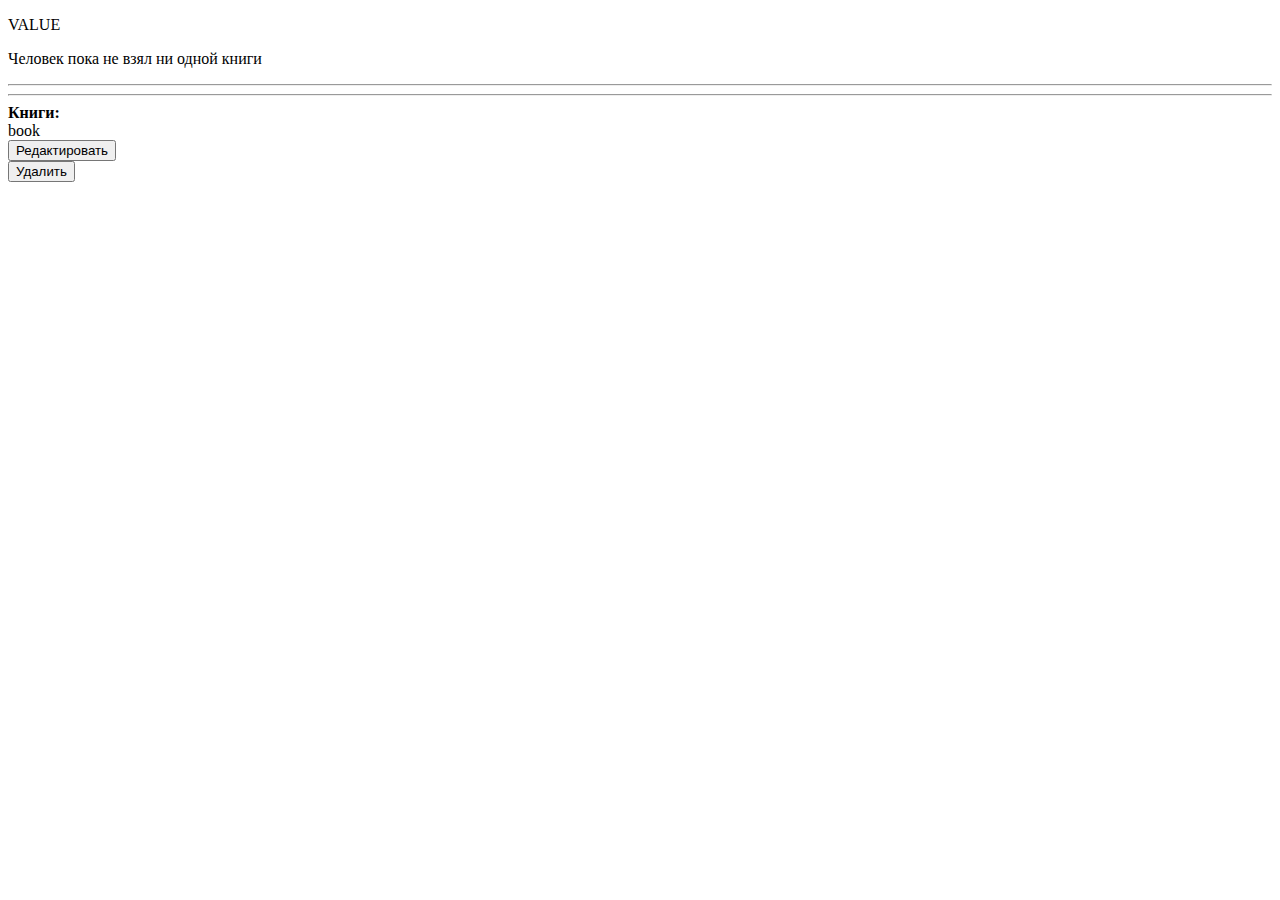
<file: src/main/webapp/WEB-INF/views/people/show.html>
<!DOCTYPE html>
<html lang="en" xmlns:th="http://www.thymeleaf.org">
<head>
    <meta charset="UTF-8">
    <title>Show</title>
</head>
<body>
<p th:text="${person}">VALUE</p>

<div th:if="${books.isEmpty()}">
    <p>Человек пока не взял ни одной книги</p>
    <hr/>
</div>

<div th:if="${!books.isEmpty()}">
    <hr/>
    <b>Книги:</b>
    <br/>
    <table th:each="book : ${books}">
        <tr th:text="${book}">book</tr>
    </table>
</div>

<form th:method="GET" th:action="@{/people/{id}/edit(id=${person.getId()})}">
    <input type="submit" value="Редактировать"/>
</form>

<form th:method="DELETE" th:action="@{/people/{id}(id=${person.getId()})}">
    <input type="submit" value="Удалить"/>
</form>
</body>
</html>
</file>
